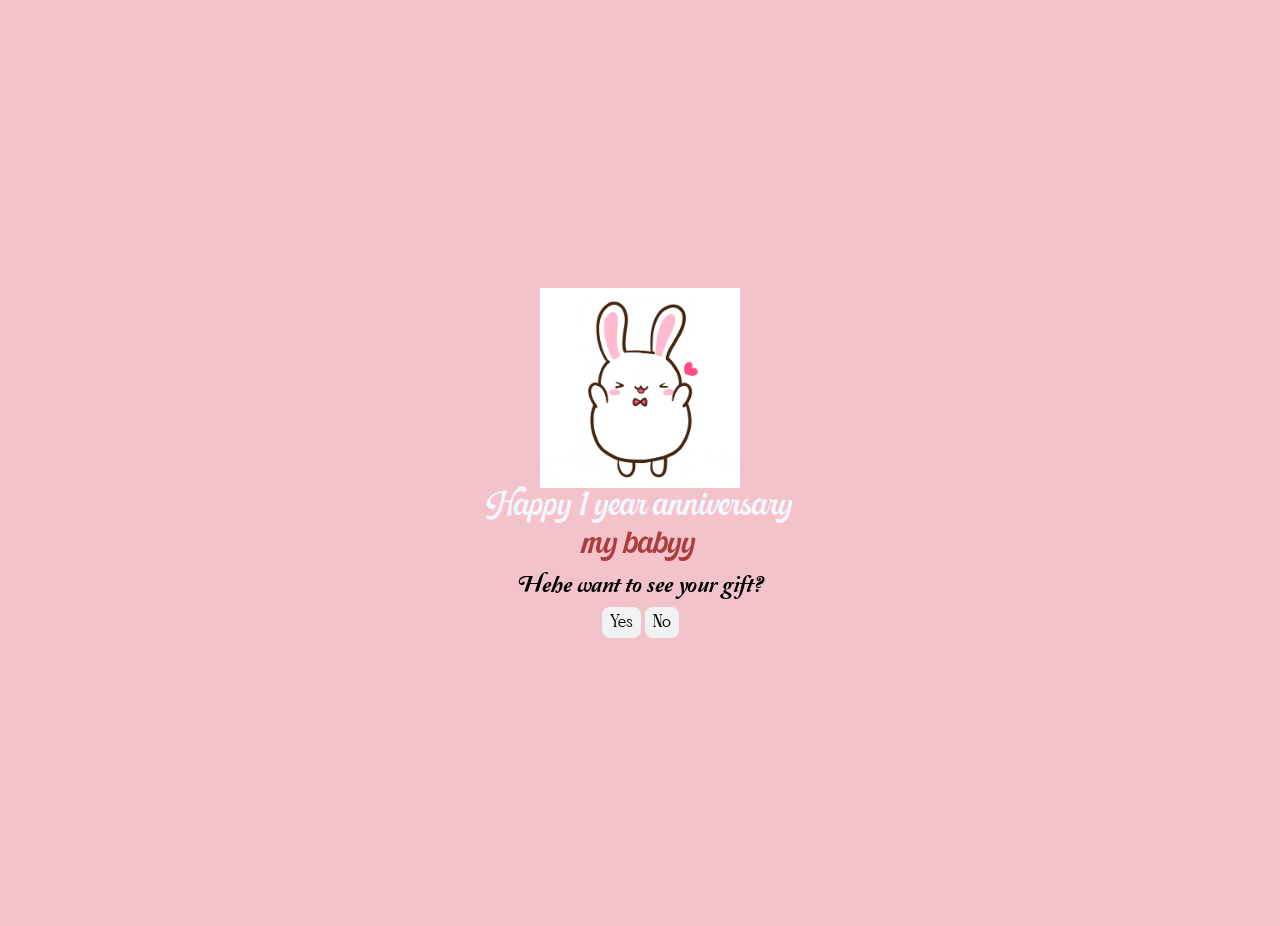
<file: index.html>
<html>
    <head>
        <title> For my baby</title>
        <link rel="stylesheet" type="text/css" href="style.css">
    </head>
    <body style="background-color: hsl(351, 67%, 86%);">
        <div class="ind">
            <img style=" height:200px;
            width:200px; margin:0px; " src="img.gif">
            <p class="big" style="color:aliceblue"> Happy 1 year anniversary</p>
            <p class="big">my babyy</p>
            <p class="text"> Hehe want to see your gift?</p>
            <div class="choice">
                <a href="page2.html" > Yes </a>
                <a href="" > No </a>
            </div>
        </div>
    </body>
</html>
</file>
<file: style.css>
@font-face{
    src: url('RetroVintage-Regular.otf');
    font-family: Retro;
}

@font-face {
    src: url('Amperzand.ttf');
    font-family: Halaney;
}

@font-face {
    src: url('Vigofam.ttf');
    font-family: vigofam;
}

.big{
    font-size: xx-large;
    font-family: 'Retro', sans-serif;
    color: rgb(168, 63, 63);
    text-shadow: 2px 2px 5px pink;
    margin-bottom: 0px;
    padding: 0px 0px;
}
.ind{
    display: flex;
    flex-direction: column;
    text-align: center;
    height: 100vh;
    align-items: center;
    justify-content: center;
    padding: 5px 8px;
}

p{
    padding:2px;
    margin:0px;
}

a{
    font-size: larger;
    font-family: 'vigofam', 'sans-serif';
    display: inline-block;
    text-decoration: none;
    padding: 5px 8px;
    color:rgb(0, 0, 0);
    background-color: hsl(0, 0%, 95%);
    border-radius: 8px;
}

a:hover{
    background-color: hsla(0, 0%, 95%, 0.577);
}

.text{
    color: rgb(0, 0, 0);
    text-align:center;
    font-size: x-large;
    font-family: 'Halaney';
    margin: 5px 0px;
}

.page-shell{
    min-height: 100vh;
    display: flex;
    flex-direction: column;
}

.background-music{
    display: block;
    width: min(90vw, 720px);
    height: auto;
    max-width: none;
    max-height: 78vh;
    margin: 18px auto 0;
    border-radius: 12px;
    box-shadow: 0 12px 28px rgba(0, 0, 0, 0.12);
    pointer-events: auto;
}

.center-link{
    display: flex;
    justify-content: center;
    padding: 20px 5x;
}

.page-bottom{
    margin-top: auto;
    padding-top: 18px;
}

.page-footer{
    display: flex;
    flex-direction: column;
    align-items: center;
    gap: 12px;
    padding-bottom: 10px;
}

.page-nav{
    display: flex;
    justify-content: center;
    margin: 18px 0 8px;
}

.back-button{
    padding: 8px 16px;
    border-radius: 999px;
}

.p2{
    display: grid;
    grid-template-columns: repeat(3, minmax(180px, 1fr));
    grid-template-rows: auto 1fr;
    gap: 1.25rem;
    width: min(100%, 980px);
    margin: 0 auto;
    padding: 12px 16px 0;
}

.p2 img{
    width: 100%;
    aspect-ratio: 4 / 5;
    object-fit: cover;
    border-radius: 8px;
    box-shadow: 3px 3px 5px white;
}

.p2 img:hover{
    transform: scale(1.03);
    transition: 0.3s;
}

.text2{
    width: 100%;
    justify-self: center;
    align-self: end;
    color: rgb(0, 0, 0);
    text-align:center;
    font-size: x-large;
    font-family: 'Halaney';
    margin: 5px 0px 2px;
}

.page-title{
    display: flex;
    flex-direction: column;
    align-items: center;
    gap: 4px;
    width: 100%;
    padding-top: 10px;
}

.text-subtitle{
    color: rgb(67, 48, 58);
    font-size: 1rem;
    font-family: 'vigofam', 'sans-serif';
}

.page-videos{
    width: min(100%, 560px);
    display: grid;
    grid-template-columns: 1fr;
    gap: 18px;
    padding: 18px 16px 0;
    margin: 0 auto;
}

.video-card{
    background: rgba(255, 255, 255, 0.62);
    border-radius: 18px;
    padding: 14px;
    box-shadow: 3px 3px 10px rgba(0, 0, 0, 0.12);
}

.video-card p{
    margin-bottom: 10px;
    font-family: 'Halaney';
    font-size: x-large;
}

.video-card video{
    display: block;
    width: 100%;
    border-radius: 14px;
}

.video-placeholder{
    min-height: 220px;
    display: flex;
    align-items: center;
    justify-content: center;
    text-align: center;
    border-radius: 14px;
    border: 2px dashed rgba(120, 84, 98, 0.45);
    background: linear-gradient(135deg, rgba(255, 255, 255, 0.9), rgba(255, 239, 245, 0.72));
    color: rgba(100, 67, 83, 0.88);
    font-family: 'vigofam', 'sans-serif';
    font-size: 1.1rem;
}

.letter-link{
    margin-right: 10px;
}

.music{
    text-align: center;
    display: flex;
    flex-direction: column;
    align-items: center;
    min-height: 100vh;
    padding: 12px 16px 40px;
}

.music video{
    width: 80%;
    margin-bottom: 0px;
}

.season-videos{
    width: min(100%, 1360px);
    display: grid;
    grid-template-columns: repeat(4, minmax(0, 1fr));
    gap: 14px;
    margin-top: 6px;
}

.season-card{
    background: rgba(255, 255, 255, 0.56);
    border-radius: 18px;
    padding: 12px;
    box-shadow: 3px 3px 10px rgba(0, 0, 0, 0.12);
}

.season-card p{
    margin-bottom: 8px;
    font-family: 'Halaney';
    font-size: 1.15rem;
}

.season-card video{
    display: block;
    width: 100%;
    border-radius: 10px;
    aspect-ratio: 9 / 14;
    object-fit: contain;
    max-height: 320px;
    background: rgba(0, 0, 0, 0.1);
}

.season-card.is-active{
    outline: 3px solid rgba(206, 87, 130, 0.55);
    box-shadow: 0 0 0 5px rgba(255, 255, 255, 0.46), 3px 3px 10px rgba(0, 0, 0, 0.16);
}

.music-player{
    margin-top: 10px;
    width: min(92vw, 320px);
    align-self: center;
}

.music-hint{
    margin: 4px 0 0;
    text-align: center;
    font-family: 'vigofam', 'sans-serif';
    font-size: 0.95rem;
    color: rgba(60, 38, 48, 0.85);
}

.letter-page{
    min-height: 100vh;
    display: flex;
    flex-direction: column;
    align-items: center;
    padding: 12px 16px 32px;
}

.photo-slider{
    width: min(100%, 1180px);
    display: flex;
    gap: 22px;
    overflow-x: auto;
    overflow-y: hidden;
    padding: 24px 12vw 22px;
    margin-bottom: 8px;
    scroll-snap-type: x mandatory;
    scroll-behavior: smooth;
    scrollbar-width: none;
}

.photo-slider::-webkit-scrollbar{
    display: none;
}

.photo-slide{
    flex: 0 0 min(76vw, 820px);
    position: relative;
    scroll-snap-align: center;
}

.photo-slider img{
    width: 100%;
    height: 520px;
    object-fit: cover;
    border-radius: 18px;
    box-shadow: 0 18px 36px rgba(0, 0, 0, 0.16);
    scroll-snap-align: center;
    display: block;
}

.letter{
    width: 100%;
    text-align: left;
    font-size: 20px;
    font-family: 'vigofam', 'Sans-serif';
    margin: 20px 0;
    padding: 20px;
    border: 2px solid pink;
    border-radius: 15px;
    background-color: hsl(0, 100%, 95%);
    box-shadow: 5px 10px 18px #888888;
}

.gratitude-page{
    min-height: 100vh;
    padding: 12px 16px 40px;
    box-sizing: border-box;
    background-image: linear-gradient(rgba(255, 234, 242, 0.40), rgba(255, 234, 242, 0.40)), url('flowers.jpeg');
    background-position: center;
    background-size: cover;
    background-attachment: fixed;
}

.gratitude-page .letter{
    background-color: rgba(255, 248, 250, 0.65);
}

.gratitude{
    display: grid;
    height: 80vh;
    grid-template-rows: repeat(12,1fr);
    grid-template-columns: 4fr 3fr 20px 20px 20px 4fr 20px 20px 20px 3fr 4fr;
    margin-bottom: 20px;
    background: rgba(255, 248, 250, 0.42);
    backdrop-filter: blur(2px);
    border-radius: 24px;
    padding: 12px;
}

.text3{
    grid-area: 1/2/2/11;
    justify-self: center;
    align-self: flex-end;
    place-items: center;
    color: rgb(0, 0, 0);
    text-align:center;
    font-size: x-large;
    font-family: 'Halaney';
    margin-top: 10px;
    margin-bottom: 20px 
}

.a11{
    grid-area: 2/4/13/9;
    justify-self: stretch;
    align-items: stretch;
    border-radius: 8px;
    padding: 0px;
}

.a11 img {
    width: 100%;
    height: 100%;
    object-fit: cover;
    border-radius: 20px;
    display: block;
}

.a1{
    grid-area: 3/1/4/5;
    justify-self: right;
    align-self: center;
    border-radius: 20px;
    padding: 10px 20px;
    z-index: 1;
}

.a2{
    grid-area: 5/1/6/3;
    justify-self: right;
    align-self: center;
    border-radius: 20px;
    padding: 10px 20px;
    z-index: 1;
}

.a3{
    grid-area: 7/1/8/5;
    justify-self: right;
    align-self: center;
    border-radius: 20px;
    padding: 10px 20px;
    z-index: 1;
}

.a4{
    grid-area: 9/1/10/3;
    justify-self: right;
    align-self: center;
    border-radius: 20px;
    padding: 10px 20px;
    z-index: 1;
}

.a5{
    grid-area: 11/1/12/5;
    justify-self: right;
    align-self: center;
    border-radius: 20px;
    padding: 10px 20px;
    z-index: 1;
}

.a6{
    grid-area: 3/8/4/-1;
    justify-self: left;
    align-self: center;
    border-radius: 20px;
    padding: 10px 20px;
    z-index: 1;
}

.a7{
    grid-area: 5/10/6/-1;
    justify-self: left;
    align-self: center;
    border-radius: 20px;
    padding: 10px 20px;
    z-index: 1;
}

.a8{
    grid-area: 7/8/8/-1;
    justify-self: left;
    align-self: center;
    border-radius: 20px;
    padding: 10px 20px;
    z-index: 1;
}

.a9{
    grid-area: 9/10/10/-1;
    justify-self: left;
    align-self: center;
    border-radius: 20px;
    padding: 10px 20px;
    z-index: 1;
}

.a10{
    grid-area: 11/8/12/-1;
    justify-self: left;
    align-self: center;
    border-radius: 20px;
    padding: 10px 20px;
    z-index: 1;
}
</file>
